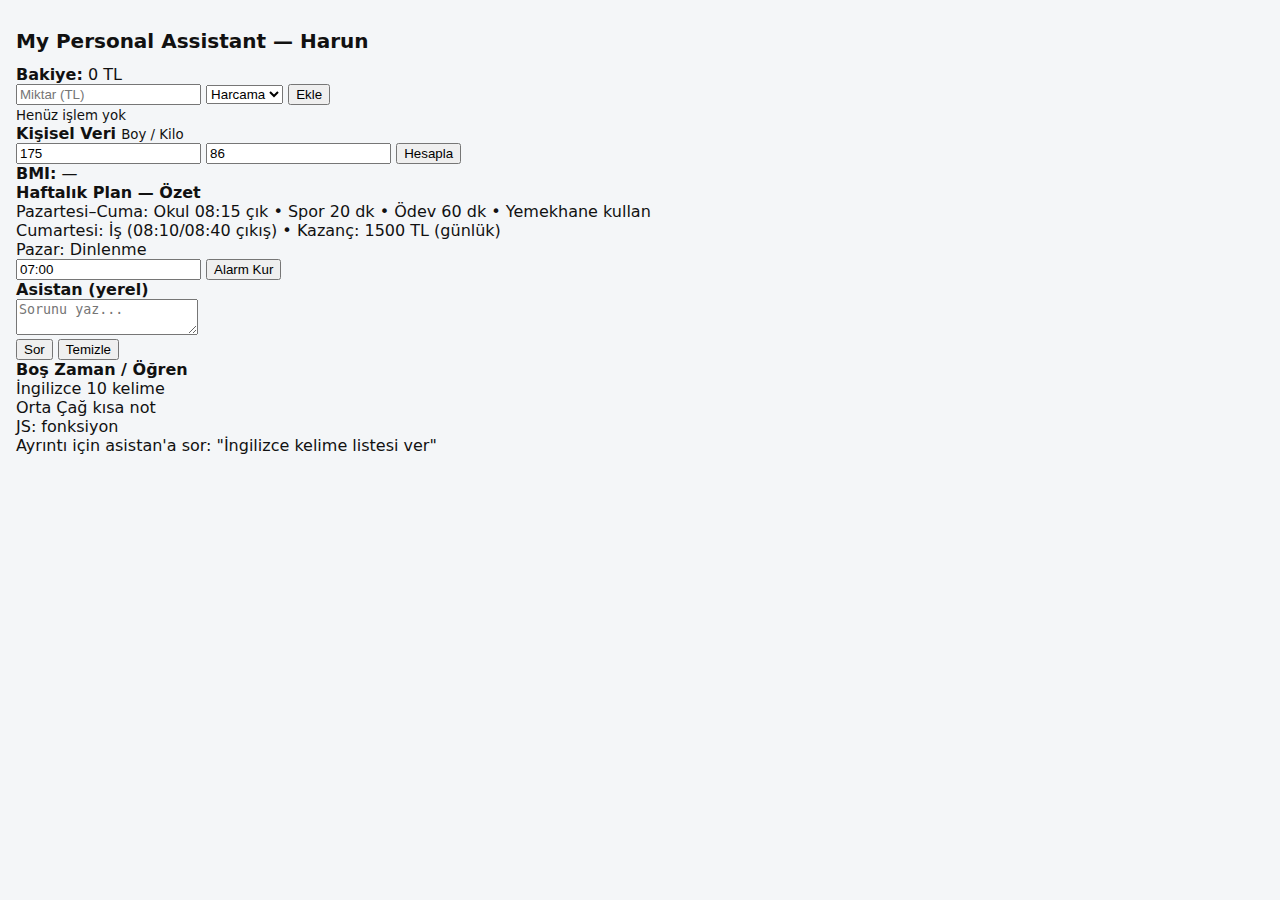
<file: index.html>
<!DOCTYPE html>
<html lang="tr">
<head>
  <meta charset="UTF-8">
  <meta name="viewport" content="width=device-width, initial-scale=1.0">
  <title>My Personal Assistant</title>
  <link rel="manifest" href="manifest.json">
  <link rel="stylesheet" href="styles.css">
</head>
<body>
  <div class="wrap">
    <h1>My Personal Assistant — Harun</h1>

    <div class="card">
      <div>
        <strong>Bakiye:</strong> <span id="balance">0 TL</span>
      </div>
      <div class="row">
        <input id="amount" placeholder="Miktar (TL)" type="number">
        <select id="type">
          <option value="expense">Harcama</option>
          <option value="income">Kazanç</option>
        </select>
        <button id="addTx">Ekle</button>
      </div>
      <div id="txlist"><small>Henüz işlem yok</small></div>
    </div>

    <div class="card">
      <div>
        <strong>Kişisel Veri</strong> <small>Boy / Kilo</small>
      </div>
      <div class="row">
        <input id="height" placeholder="Boy (cm)" type="number" value="175">
        <input id="weight" placeholder="Kilo (kg)" type="number" value="86">
        <button id="calcBmi">Hesapla</button>
      </div>
      <div id="exercise"></div>
      <div><strong>BMI:</strong> <span id="bmi">—</span></div>
    </div>

    <div class="card">
      <div><strong>Haftalık Plan — Özet</strong></div>
      <div id="weekplan">
        Pazartesi–Cuma: Okul 08:15 çık • Spor 20 dk • Ödev 60 dk • Yemekhane kullan<br>
        Cumartesi: İş (08:10/08:40 çıkış) • Kazanç: 1500 TL (günlük)<br>
        Pazar: Dinlenme
      </div>
      <div class="row">
        <input id="wakeTime" placeholder="Uyanma saati (07:00)" value="07:00">
        <button id="setAlarm">Alarm Kur</button>
      </div>
    </div>

    <div class="card">
      <div><strong>Asistan (yerel)</strong></div>
      <textarea id="query" rows="2" placeholder="Sorunu yaz..."></textarea>
      <div class="row">
        <button id="ask">Sor</button>
        <button id="clear">Temizle</button>
      </div>
      <div id="answer"></div>
    </div>

    <div class="card">
      <div><strong>Boş Zaman / Öğren</strong></div>
      <div class="pill">İngilizce 10 kelime</div>
      <div class="pill">Orta Çağ kısa not</div>
      <div class="pill">JS: fonksiyon</div>
      <div>Ayrıntı için asistan'a sor: "İngilizce kelime listesi ver"</div>
    </div>
  </div>

<script src="app.js"></script>
</body>
</html>
</file>
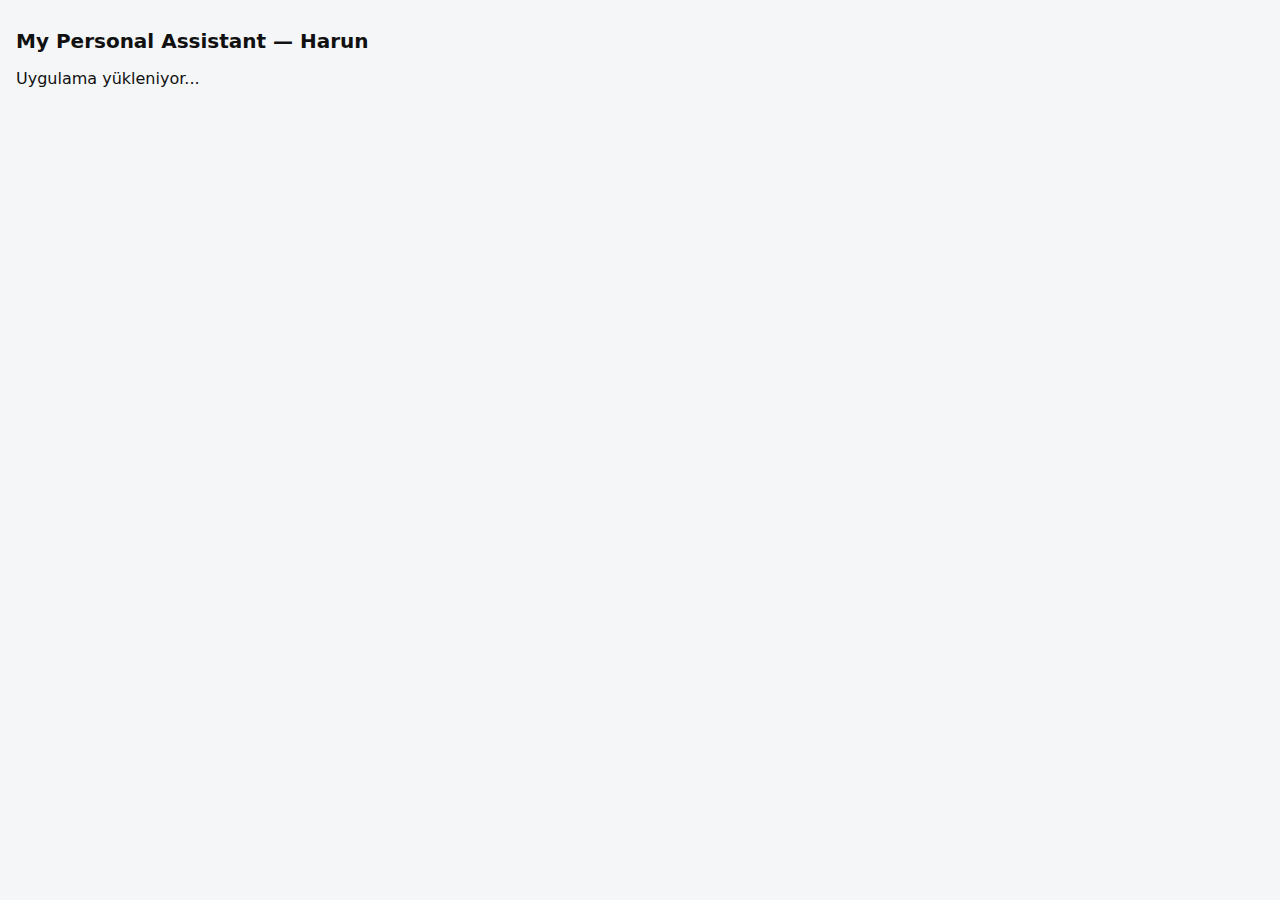
<file: İndex.html>
<!DOCTYPE html>
<html lang="tr">
<head>
  <meta charset="UTF-8" />
  <meta name="viewport" content="width=device-width, initial-scale=1.0" />
  <title>My Personal Assistant</title>
  <link rel="manifest" href="manifest.json" />
  <link rel="stylesheet" href="styles.css" />
</head>
<body>
  <h1>My Personal Assistant — Harun</h1>
  <p>Uygulama yükleniyor...</p>
  <script src="app.js"></script>
</body>
</html>
</file>
<file: styles.css>
body {
  font-family: system-ui, -apple-system, Segoe UI, Roboto, sans-serif;
  margin: 0;
  background: #f4f6f8;
  color: #111;
  padding: 16px;
}
h1 {
  font-size: 20px;
  font-weight: 800;
  margin-bottom: 12px;
}
</file>
